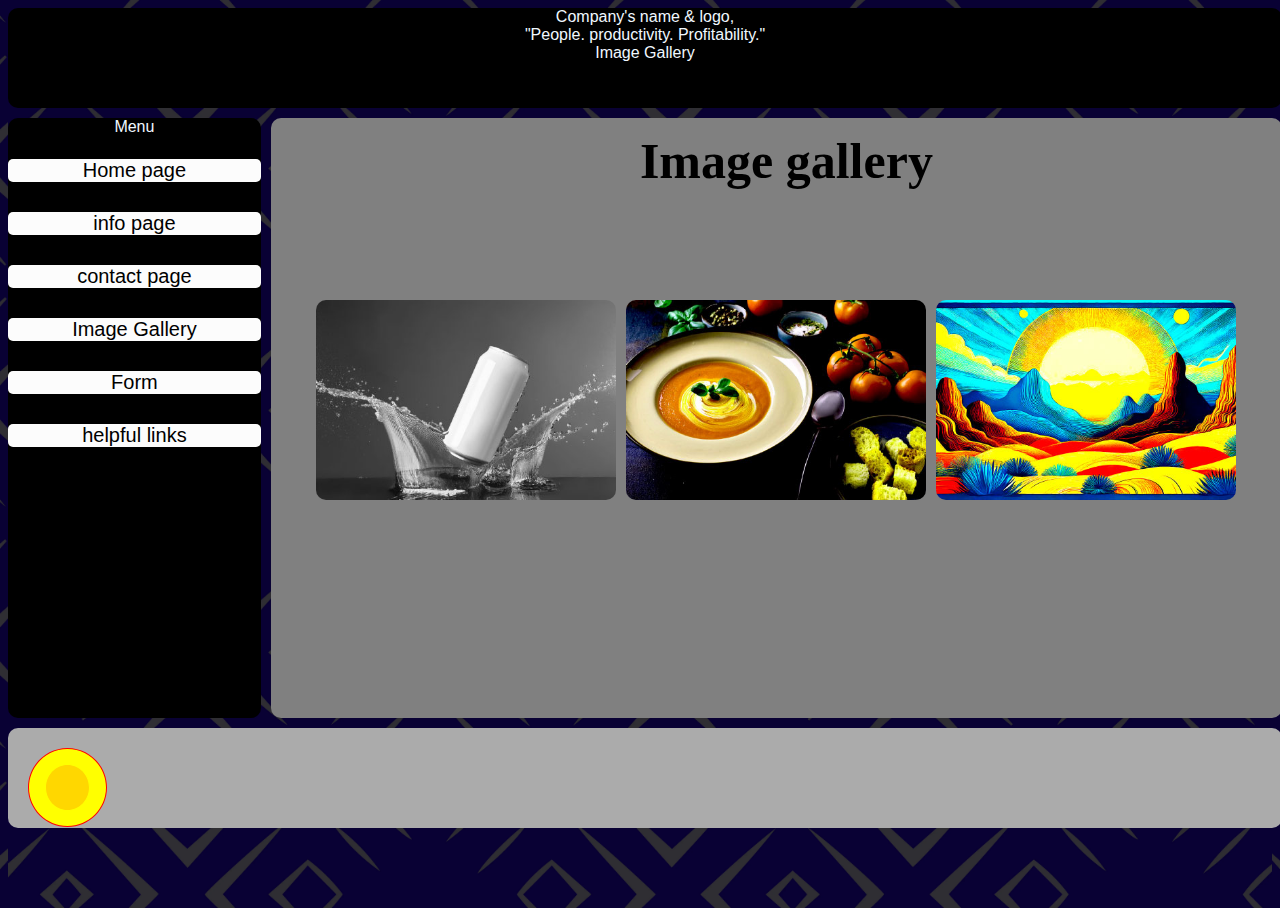
<file: imagegallery.html>
<!DOCTYPE html>
<html>

<head>
    <meta charset="utf-8" />
    <meta name="viewport" content="width=device-width, initial-scale=1.0" />
    <link rel="stylesheet" href="css/style.css">
    <title>
        time management
    </title>
</head>

<body background="photos/background.jpg">
    <div class="main">

        <div class="head">Company's name & logo,<br>"People. productivity. Profitability."<br>Image Gallery</div>
        <div class="side">Menu

            <div class="button-container">
                <ul class="list">
                    <li><a href="index.html" id="button">Home page</a> </li>
                    <li><a href="infopage.html" id="button">info page</a></li>
                    <li><a href="contactpage.html" id="button">contact page</a> </li>
                    <li><a href="imagegallery.html" id="button">Image Gallery</a></li>
                    <li><a href="registration.html" id="button">Form</a></li>
                    <li><a href="linkspage.html" id="button">helpful links</a></li>
                </ul>
            </div>
        </div>

        <div id="content">
            <div class="heading-content">Image gallery</div>

            <div class="table">

                <div class="image-row">
                    <img src="photos/image1.jpg" alt="Image 1" class="image">
                    <img src="photos/image2.jpg" alt="Image 2" class="image">
                    <img src="photos/image3.jpg" alt="Image 3" class="image">
                </div>
            </div>
        </div>



        <div class="footer">
            <a href="index.html" class="a">
                <img src="photos/logo.svg" class="logo" alt="Logo">
            </a>
        </div>
    </div>
</body>

</html>
</file>
<file: css/style.css>
.main {
    display: grid;
    gap: 10px;
    grid-template-columns: 20% 80%;
    grid-template-rows: 100px 600px 100px;
}

body, html {
    height: 100%;
    background-image: url(../photos/dark-blue.webp);
    background-size: cover;
}

.head {
    z-index: 0;
    background-color: rgb(0, 0, 0);
    grid-column: 1/ span 2;
    grid-row: 1;
    border-radius: 10px;
    text-align: center;
    color: aliceblue;
    font-family: Impact, Haettenschweiler, 'Arial Narrow Bold', sans-serif;
}

.text-head {
    margin-top: 25px;
    justify-content: center;
}

.text-head:hover {
    color: rgb(55, 84, 84);
}

.side {
    background-color: rgb(0, 0, 0);
    grid-row: 2;
    grid-column: 1;
    text-align: center;
    border-radius: 10px;
    font-family: Impact, Haettenschweiler, 'Arial Narrow Bold', sans-serif;
    color: aliceblue;
}

.list {
    list-style: none;
    display: inline;
    font-size: 20px;
    gap: 10px;
}

.list li {
    margin-bottom: 30px;
   
}

#button {
    background-color: rgb(252, 252, 252);
    display: flex;
    border: 2px;
    text-decoration: none;
    cursor: pointer;
    border-radius: 5px;
    color: black;
    justify-content: center; /* Horizontal centering */
    align-items: center; /* Vertical centering */

}

#button:hover {
    border-radius: 4px;
    border-bottom-style: double;
    color: rgb(45, 91, 82);
}

#content {
    background-color: gray;
    border-radius: 10px;
    text-align: center;
    font-size: 20px;
}

.heading-content {
    margin-top: 14px;
    margin-left: 20px;
    font-size: 50px;
    font-weight: bold;
    text-align: center;
}

.footer {
    background-color: rgb(171, 171, 171);
    grid-column: 1/ span 2;
    grid-row: 3;
    border-radius: 10px;
}

#content-button {
    font-size: 15px;
    font-family: 'Segoe UI', Tahoma, Geneva, Verdana, sans-serif;
    margin: 50px;
    width: 250px;
    height: 100px;
    border-radius: 50px;
}

#content-button:hover {
    background: scroll;
}

#inputs {
    display: inline;
}

#input {
    display: flex;
    padding: 10px 10px;
    margin: 20px;
}

.button-submit {
    width: 200px;
}

.logo {
    z-index: 1;
    grid-column: 1/ span 2;
    grid-row: 3;
    width: 120px;
    height: 120px;
    padding: 0;
}

.image-row {
    display: flex;
    justify-content: center; 
    align-items: center; 
    gap: 10px; 
    width: 100%;
    height: 100%;
    flex-wrap: wrap; 
}


.image {
    margin-top: 110px;
    width: 300px;
    height: 200px; 
    object-fit: cover; 
    border-radius: 10px; 
    max-width: 100%; 
    max-height: 100%;
    
}

.helpful-link {
    font-size: 50px;
    font-style: italic;
    margin: 50px;
}

.form {
    margin-top: 40px;
}



@media only screen and (max-width: 620px){
    #button {
        font-size: 10px;
    }
}

@media only screen and (max-width: 281px){
    #button {
        font-size: 5px;
    }
}

@media only screen and (max-width: 1182px){
    .image {
        margin-top: 0px;
    }

}
</file>
